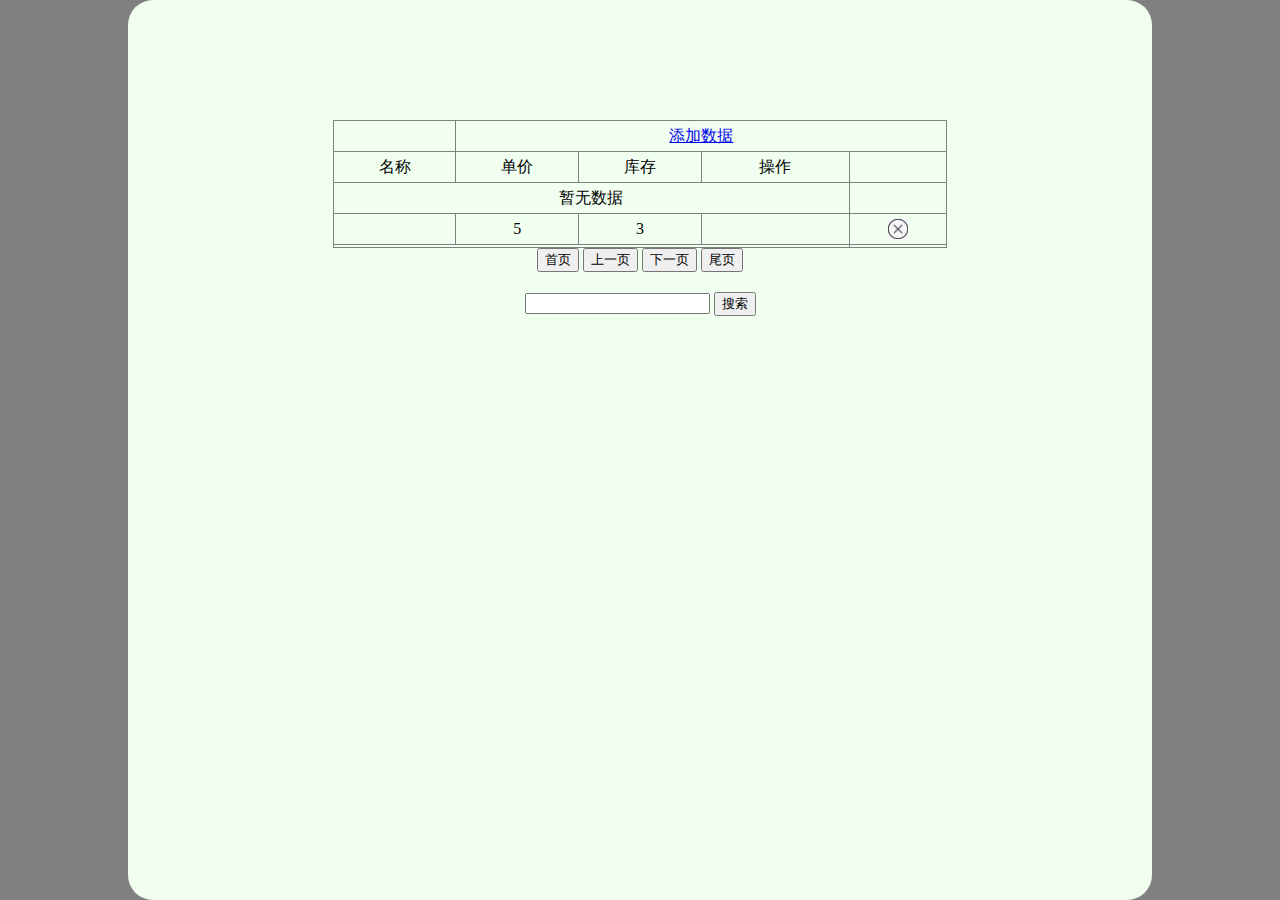
<file: web/index.html>
<html xmlns:th="http://www.thymeleaf.org">
<head>
    <meta charset="utf-8">
    <link rel="stylesheet" href="css/index.css">
    <script type="text/javascript" src="js/index.js"></script>
</head>
<body>
<div id="div_container">
    <div id="div_fruit_list">
        <table id="tbl_fruit">
            <th>
            <td colspan="4"><a href="add.html">添加数据</a></td>
            </th>
            <tr>
                <th class="w20">名称</th>
                <th class="w20">单价</th>
                <th class="w20">库存</th>
                <th>操作</th>
            </tr>
            <tr th:if="${#lists.isEmpty(session.fruitList)}">
                <td colspan="4">暂无数据</td>
            </tr>
            <tr th:unless="${#lists.isEmpty(session.fruitList)}" th:each="fruit : ${session.fruitList}">
                <td><a th:text="${fruit.fname}" th:href="@{/fruit.do(fid=${fruit.fid}, operType='edit')}"></a></td>
                <td th:text="${fruit.price}">5</td>
                <td th:text="${fruit.fcount}">3</td>
                <td th:text="${fruit.remark}"></td>
                <td><img src="img\del.png" width="20" height="20" th:onclick="|deleteFruit(${fruit.fid})|"></td>
            </tr>
            <tr>
                <td colspan="4" th:text="${session.pageNo}"></td>
            </tr>
        </table>
    </div>
    <div style="width: 100%; height: 20px;text-align: center;">
        <input type="button" value="首页" th:onclick="|queryPage(1)|" th:disabled="${session.pageNo == 1}">
        <input type="button" value="上一页" th:onclick="|queryPage(${session.pageNo} - 1)|"
               th:disabled="${session.pageNo == 1}">
        <input type="button" value="下一页" th:onclick="|queryPage(${session.pageNo} + 1)|"
               th:disabled="${session.pageNo == session.totalPage}">
        <input type="button" value="尾页" th:onclick="|queryPage(${session.totalPage})|"
               th:disabled="${session.pageNo == session.totalPage}"> <br>
        <form style="margin-top: 20px" method="post" action="fruit.do">
            <input type="text" name="keyword">
            <input type="hidden" name="search" value="yes">
            <input type="submit" value="搜索">
        </form>
    </div>
</div>
</body>
</html>
</file>
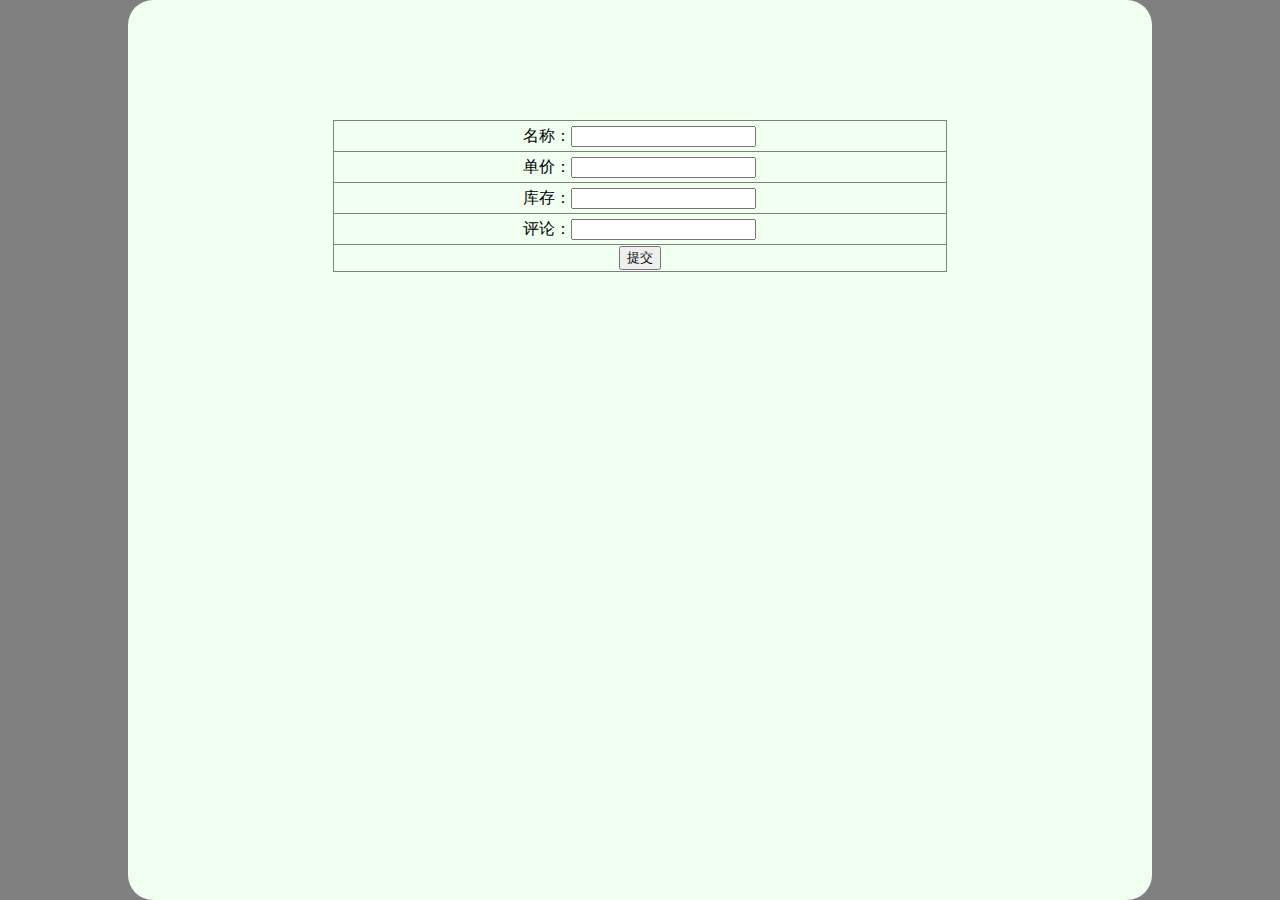
<file: web/add.html>
<html xmlns:th="http://www.thymeleaf.org">
<head>
    <meta charset="utf-8">
    <link rel="stylesheet" href="css/index.css">
</head>
<body>
<div id="div_container">
    <div id="div_fruit_list">
        <form method="post" action="fruit.do">
            <input type="hidden" name="operType" value="add">
            <table id="tbl_fruit">
                <tr>
                    <th class="w20">名称：<input type="text" name="fname"></th>
                </tr>
                <tr>
                    <th class="w20"> 单价：<input type="text" name="price"></th>
                </tr>
                <tr>
                    <th class="w20">库存：<input type="text" , name="fcount"></th>
                </tr>
                <tr>
                    <th class="w20">评论：<input type="text" , name="remark"></th>
                </tr>
                <tr>
                    <th><input type="submit" value="提交"></th>
                </tr>
            </table>
        </form>
    </div>
</div>
</body>
</html>
</file>
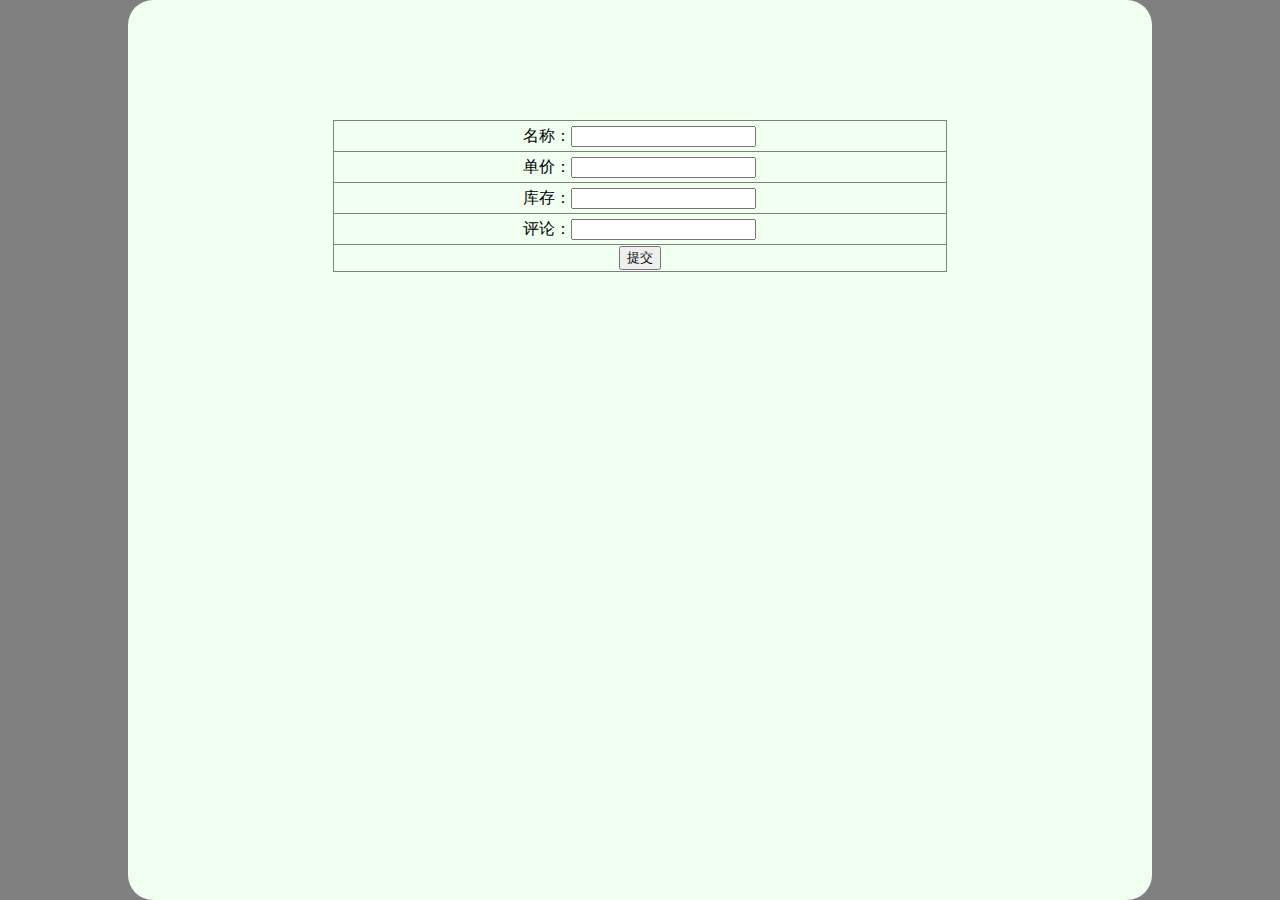
<file: web/edit.html>
<html xmlns:th="http://www.thymeleaf.org">
<head>
    <meta charset="utf-8">
    <link rel="stylesheet" href="css/index.css">
</head>
<body>
<div id="div_container">
    <div id="div_fruit_list">
        <form method="post" action="fruit.do">
            <input type="hidden" name="operType" value="update">
            <table id="tbl_fruit" th:object="${fruit}">
                <input type="hidden" name="fid" th:value="*{fid}">
                <tr>
                    <th class="w20">名称：<input type="text" name="fname" th:value="*{fname}"></th>
                </tr>
                <tr>
                    <th class="w20"> 单价：<input type="text" name="price" th:value="*{price}"></th>
                </tr>
                <tr>
                    <th class="w20">库存：<input type="text" , name="fcount" th:value="*{fcount}"></th>
                </tr>
                <tr>
                    <th class="w20">评论：<input type="text" , name="remark" th:value="*{remark}"></th>
                </tr>
                <tr>
                    <th><input type="submit" value="提交"></th>
                </tr>
            </table>
        </form>
    </div>
</div>
</body>
</html>
</file>
<file: web/css/index.css>
body {
    margin: 0;
    padding: 0;
    background-color: #808080;
}

div {
    position: relative;
    float: left;
}

#div_container {
    width: 80%;
    height: 100%;
    border: 0px solid blue;
    margin-left: 10%;
    float: left;
    background-color: honeydew;
    border-radius: 25px;
}

#div_fruit_list {
    width: 100%;
    border: 0px solid red;
}

#tbl_fruit {
    width: 60%;
    line-height: 28px;
    margin-top: 120px;
    margin-left: 20%;
    border: 0px black;
}

#tbl_fruit, #tbl_fruit tr, #tbl_fruit td, #tbl_fruit th {
    border: 1px solid grey;
    border-collapse: collapse;
    text-align: center;
    font-size: 16px;
    font-family: "黑体";
    font-weight: lighter;
    color: black;
}

.w20 {
    width: 20%;
}
</file>
